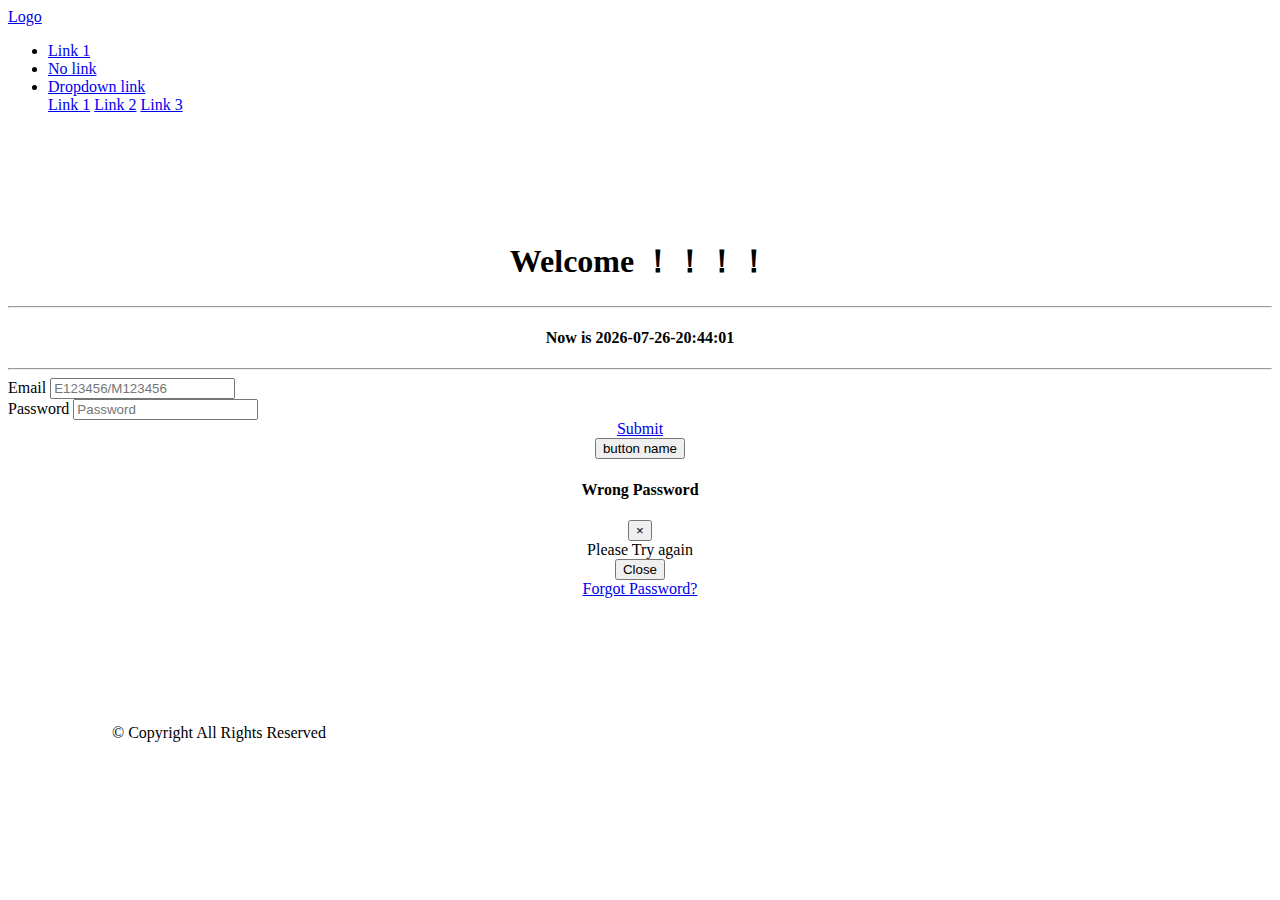
<file: index.html>
<!DOCTYPE html>
<html>
<head>
	<title>Welcome</title>
	<meta name="viewport" content="width=device-width, initial-scale=1">
	 <meta charset="utf-8">
	<link href="welcome.css" rel="stylesheet" type="text/css" media="all" />
	<link rel="stylesheet" href="https://cdn.staticfile.org/twitter-bootstrap/4.4.1/css/bootstrap.min.css">
	<script src="https://cdn.staticfile.org/jquery/3.2.1/jquery.min.js"></script>
	<script src="https://cdn.staticfile.org/popper.js/1.15.0/umd/popper.min.js"></script>
	<script src="https://cdn.staticfile.org/twitter-bootstrap/4.4.1/js/bootstrap.min.js"></script>
</head>
<body>


	<main role="main" class="container ">

		<nav class="navbar navbar-expand-sm bg-dark navbar-dark fixed-top" >
  <!-- Brand -->
  <a class="navbar-brand" href="#">Logo</a>

  <!-- Links -->
  <ul class="navbar-nav">
    <li class="nav-item">
      <a class="nav-link" href="#">Link 1</a>
    </li>
    <li class="nav-item">
    <a class="nav-link disabled" href="#">No link</a>
    </li>

    <!-- Dropdown -->
    <li class="nav-item dropdown">
      <a class="nav-link dropdown-toggle" href="#" id="navbardrop" data-toggle="dropdown">
        Dropdown link
      </a>
      <div class="dropdown-menu">
        <a class="dropdown-item" href="#">Link 1</a>
        <a class="dropdown-item" href="#">Link 2</a>
        <a class="dropdown-item" href="#">Link 3</a>
      </div>
    </li>
  </ul>
</nav>


<div id="indexBody">
<div class="jumbotron">
		<h1 class="display-4">Welcome ！！！！</h1>

		<hr class="my-4">
		<h4>Now is
		<span id="time"></span>
				<script>
					var show= function(){
						var date = new Date();
						var year = date.getFullYear();
						var month = date.getMonth()+1;
						month= month<10?"0"+month:month;
						var day = date.getDate();
						day= day<10?"0"+day:day;
						var hour = date.getHours();
						hour= hour<10?"0"+hour:hour;
						var minute = date.getMinutes();
						minute= minute<10?"0"+minute:minute;
						var second=date.getSeconds();
						second= second<10?"0"+second:second;
						result=year+"-"+month+"-"+day+"-"+hour+":"+minute+":"+second;
						document.getElementById("time").innerHTML=result;
				 }
					show();
					setInterval("show()",1000);
				</script>
				</h4>
		<p class="lead" th:text="${#dates.format(date, 'dd-MM-yyyy HH:mm')}"></p>
		<hr class="my-4">

		<form name="loginButtom" action="/auth" method="post">    <!-- action="login.php"-->
						<div class="form-group" style="text-align: left">
								<label for="email">Email</label>
								<input class="form-control" id="email"  type="email" name="email"  placeholder="E123456/M123456	"required>
						</div>
						<div class="form-group" style="text-align: left">
								<label for="password">Password</label>
								<input type="password" class="form-control" id="password" name="password" placeholder="Password" required>
						</div>

					<a href="homePage.html"	button type="submit" class="btn btn-primary" style="width:100%;"> Submit</a>
		</form>


<!-- modal Test !!!!-->
		<div class="container">
		  <button type="button" class="btn btn-primary" data-toggle="modal" data-target="#myModal">
		    button name
		  </button>
		  <div class="modal fade" id="wrongPasswordModal">
		    <div class="modal-dialog">
		      <div class="modal-content">
		        <div class="modal-header">
		          <h4 class="modal-title">Wrong Password</h4>
		          <button type="button" class="close" data-dismiss="modal">&times;</button>
		        </div>
		        <div class="modal-body">
		          Please Try again
		        </div>
		        <div class="modal-footer">
		          <button type="button" class="btn btn-secondary" data-dismiss="modal">Close</button>
		        </div>
		      </div>
		    </div>
		  </div>
		</div>



		<div>
				<a href="forgotPassword.html">Forgot Password?</a>
		</div>
</div>
</div>

		<nav class="navbar navbar-expand-sm bg-dark navbar-dark fixed-bottom nav justify-content-center">
			<li class="nav-item">
      <a class="nav-link" style="color:white;" href="https://www.w3school.com.cn/tags/tag_style.asp">Github Address</a>
			<a>© Copyright <date> <owner> All Rights Reserved </a>
    </li>
	</nav>

			</main>

		</body>
		</html>
</file>
<file: welcome.css>
#indexBody{
position: relative;
text-align: center;
margin-top:10%;
margin-bottom:10%;
width: 100%;
height:auto;
}
</file>
